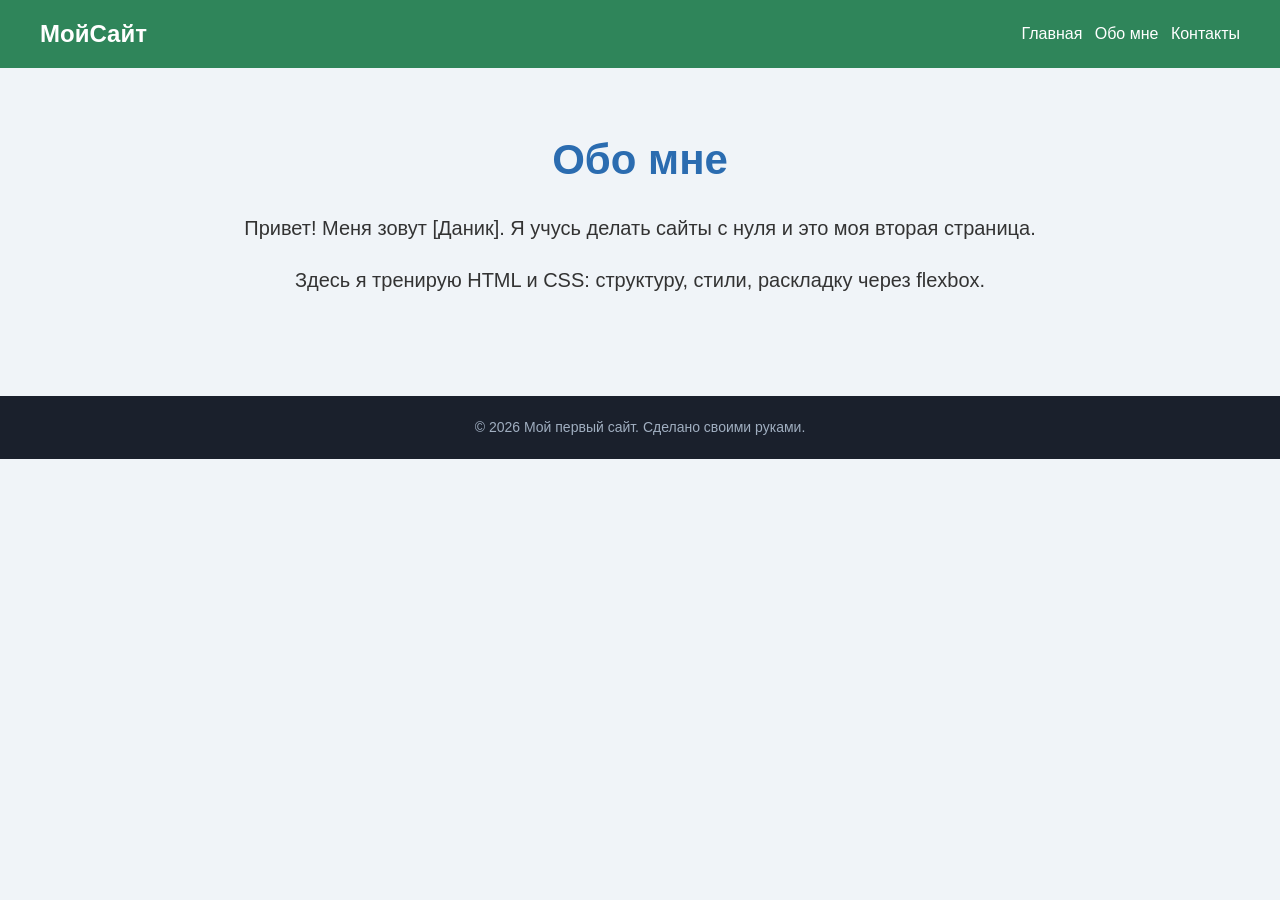
<file: about.html>
<!DOCTYPE html>
<html lang="ru">
<head>
  <meta charset="UTF-8">
  <title>Обо мне — Мой первый сайт</title>
  <link rel="stylesheet" href="style.css">
</head>
<body>

  <!-- ШАПКА -->
  <header class="header">
    <div class="logo">МойСайт</div>
    <nav class="menu">
      <a href="index.html">Главная</a>
      <a href="about.html">Обо мне</a>
      <a href="contacts.html">Контакты</a>
    </nav>
  </header>

  <!-- ОСНОВНОЙ БЛОК -->
  <main class="content">
    <h1>Обо мне</h1>
    <p>Привет! Меня зовут [Даник]. Я учусь делать сайты с нуля и это моя вторая страница.</p>
    <p>Здесь я тренирую HTML и CSS: структуру, стили, раскладку через flexbox.</p>
  </main>

  <!-- ПОДВАЛ -->
  <footer class="footer">
    <p>© 2026 Мой первый сайт. Сделано своими руками.</p>
  </footer>

</body>
</html>
</file>
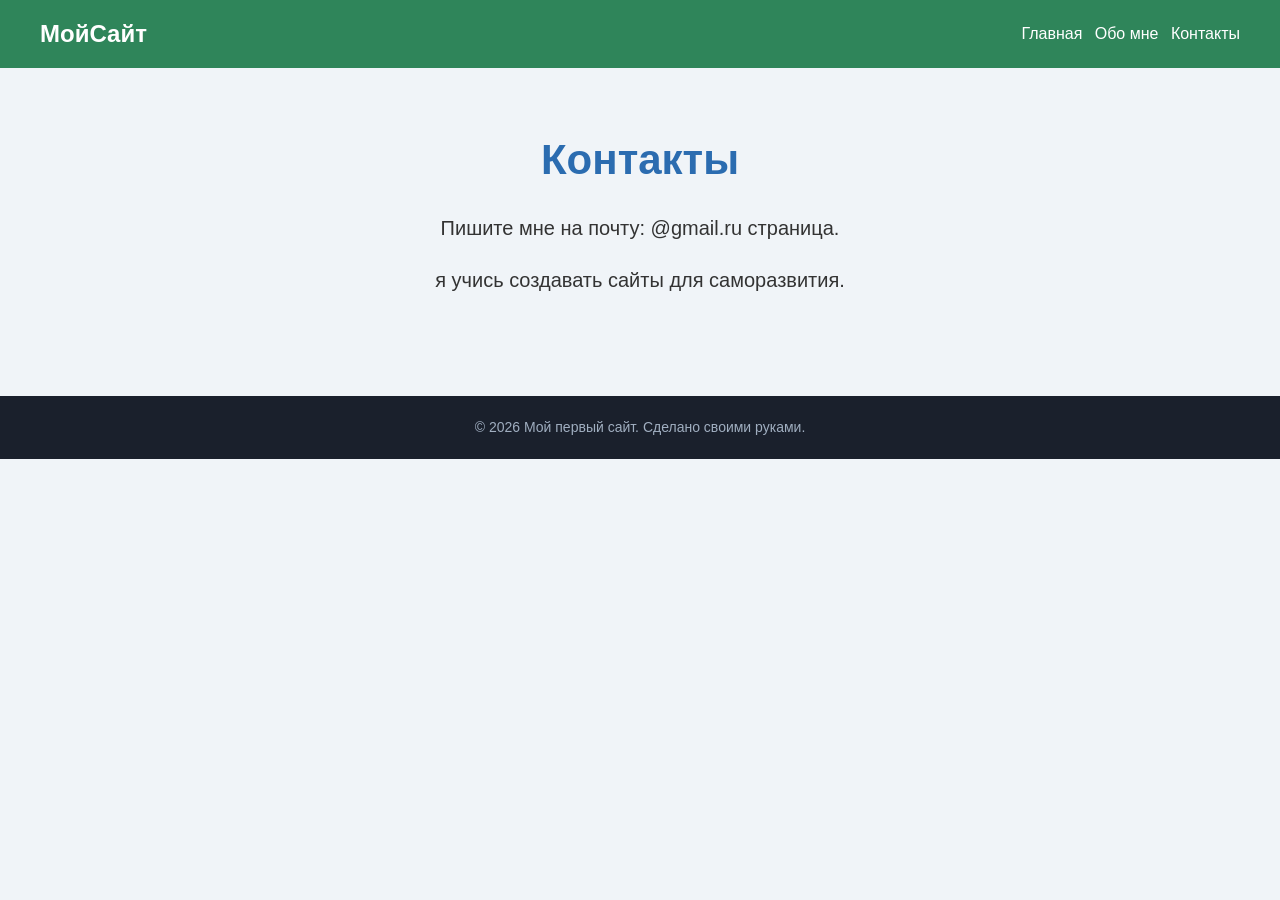
<file: contacts.html>
<!DOCTYPE html>
<html lang="ru">
<head>
  <meta charset="UTF-8">
  <title>Контакты — Мой первый сайт</title>
  <link rel="stylesheet" href="style.css">
</head>
<body>

  <!-- ШАПКА -->
  <header class="header">
    <div class="logo">МойСайт</div>
    <nav class="menu">
      <a href="index.html">Главная</a>
      <a href="about.html">Обо мне</a>
      <a href="contacts.html">Контакты</a>
    </nav>
  </header>

  <!-- ОСНОВНОЙ БЛОК -->
  <main class="content">
    <h1>Контакты</h1>
    <p>Пишите мне на почту: @gmail.ru страница.</p>
    <p>я учись создавать сайты для саморазвития.</p>
  </main>

  <!-- ПОДВАЛ -->
  <footer class="footer">
    <p>© 2026 Мой первый сайт. Сделано своими руками.</p>
  </footer>

</body>
</html>
</file>
<file: style.css>
/* ===== БАЗА ===== */
body {
  font-family: Arial, sans-serif;
  background-color: #f0f4f8;
  color: #333333;
  margin: 0;
}

/* ===== ШАПКА ===== */
.header {
  display: flex;
  justify-content: space-between;
  align-items: center;
  background-color: #2f855a;
  padding: 20px 40px;
}

.logo {
  color: white;
  font-size: 24px;
  font-weight: bold;
}

.menu a {
  color: white;
  text-decoration: none;
  margin-left: 8px;
  font-size: 16px;
}

.menu a:hover {
  text-decoration: underline;
}

/* ===== КОНТЕНТ ===== */
.content {
  max-width: 800px;
  margin: 0 auto;
  padding: 40px 20px;
  text-align: center;
}

h1 {
  color: #2b6cb0;
  font-size: 42px;
}

p {
  font-size: 20px;
  line-height: 1.6;
}

img {
  display: block;
  margin: 30px auto;
  border-radius: 12px;
  max-width: 100%;
}

.button {
  display: inline-block;
  margin-top: 20px;
  padding: 14px 28px;
  background-color: #2b6cb0;
  color: white;
  text-decoration: none;
  border-radius: 8px;
  font-size: 18px;
}

.button:hover {
  background-color: #1a4a7a;
}

/* ===== ПОДВАЛ ===== */
.footer {
  background-color: #1a202c;
  color: #a0aec0;
  text-align: center;
  padding: 20px;
  margin-top: 40px;
}

.footer p {
  font-size: 14px;
  margin: 0;
}
</file>
